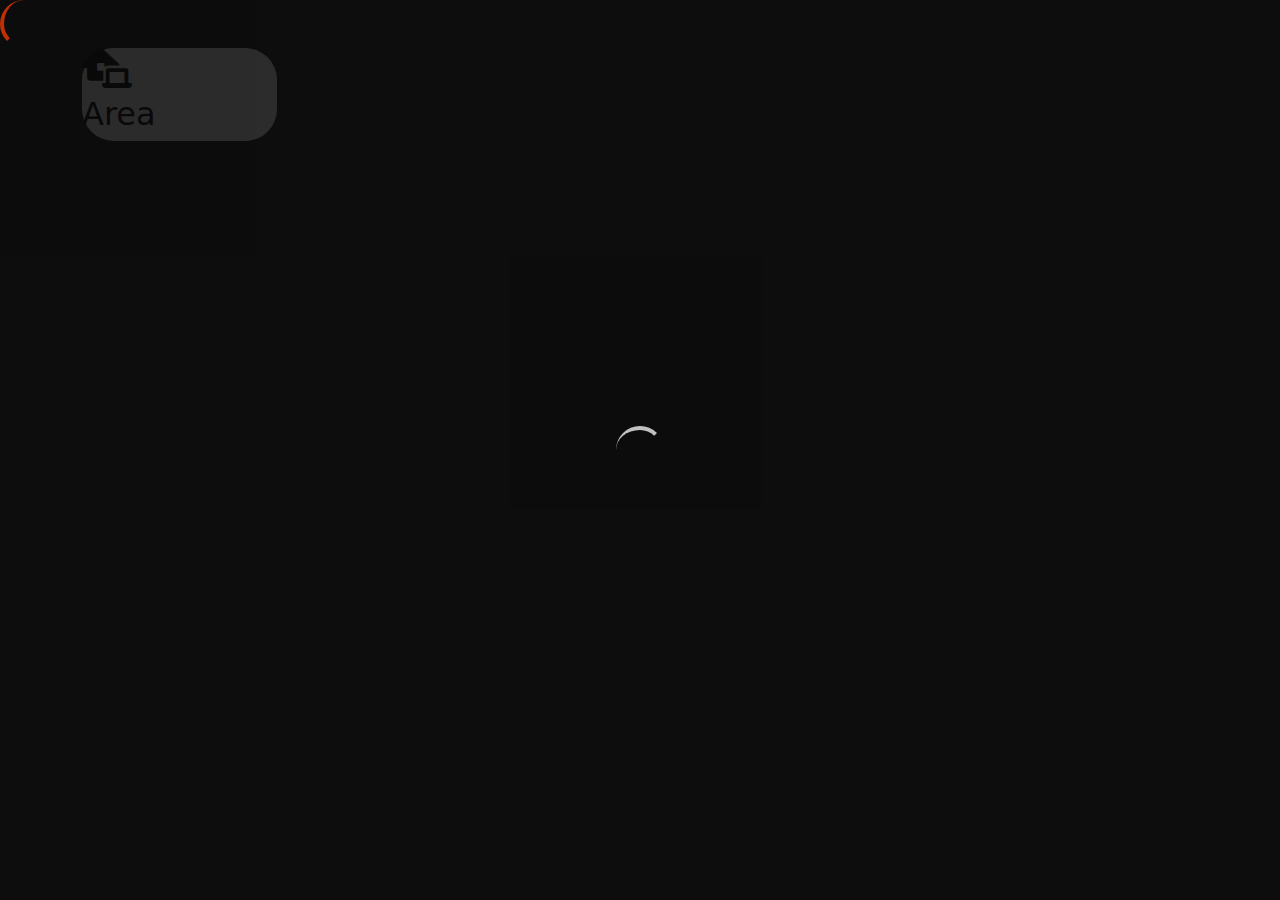
<file: Html/Area.html>
<!DOCTYPE html>
<html lang="en">
  <head>
    <meta charset="UTF-8" />
    <meta name="viewport" content="width=device-width, initial-scale=1.0" />
    <link rel="stylesheet" href="../CSS/all.min.css" />
    <link rel="stylesheet" href="../CSS/bootstrap.min.css" />
    <link rel="stylesheet" href="../CSS/area.css" />
    <link rel="stylesheet" href="../CSS/loding.css" />
    <title>Document</title>
  </head>
  <body>
    <!--~=============================|> Loading <|=============================  -->
    <div class="loading">
      <span class="loader"></span>
    </div>
    <div class="container py-5">
      <div class="row g-5 fs-3">
        <div class="col-md-3">
          <div class="inner">
            <i class="fa-solid fa-house-laptop fs-1"></i>
            <h2>Area</h2>
          </div>
        </div>
      </div>
    </div>
    <script src="../JS/JQauary.js"></script>
    <script src="../JS/bootstrap.bundle.min.js"></script>
    <script src="../JS/area.js" type="module"></script>
  </body>
</html>
</file>
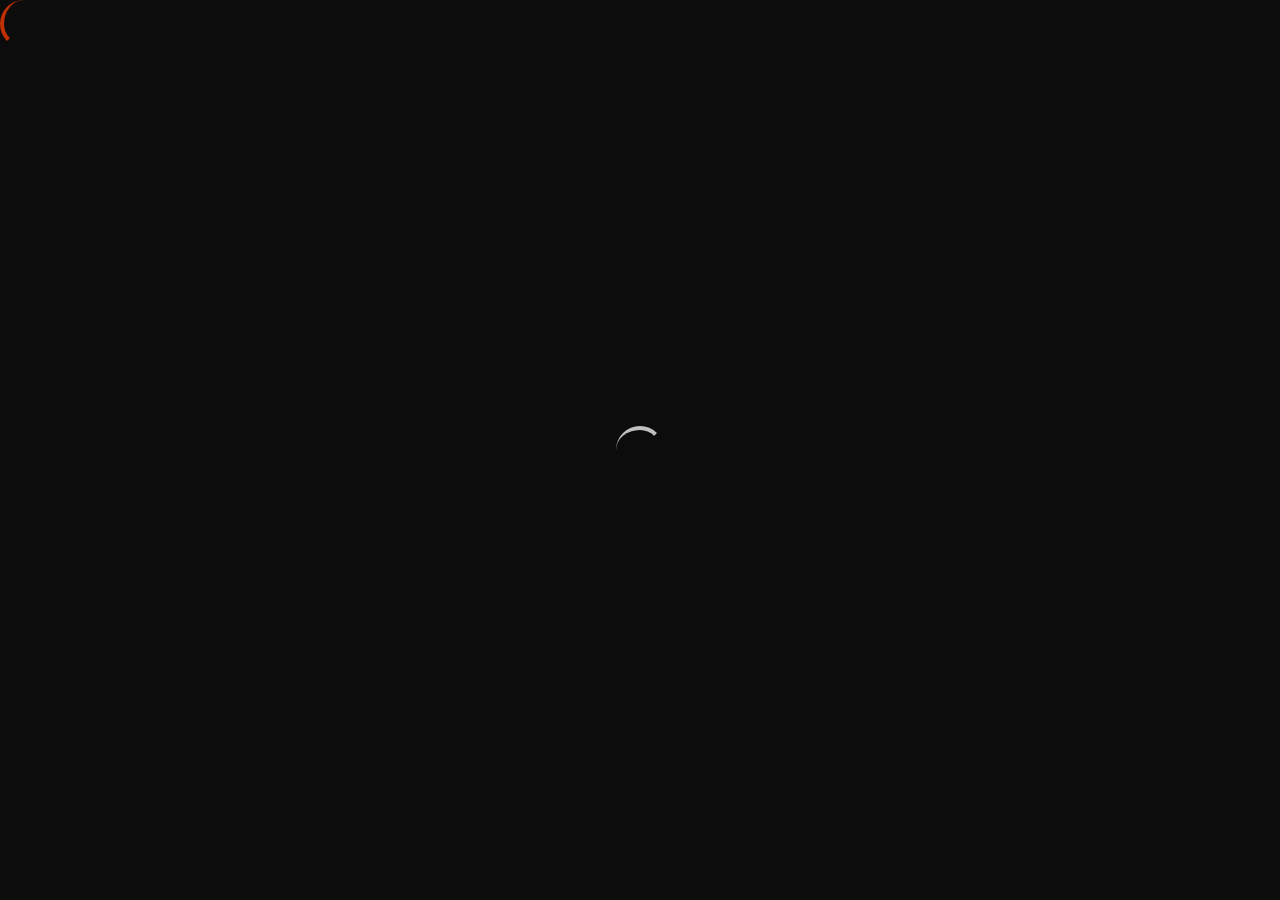
<file: Html/Categories.html>
<!DOCTYPE html>
<html lang="en">
  <head>
    <meta charset="UTF-8" />
    <meta name="viewport" content="width=device-width, initial-scale=1.0" />
    <link rel="stylesheet" href="../CSS/all.min.css" />
    <link rel="stylesheet" href="../CSS/bootstrap.min.css" />
    <link rel="stylesheet" href="../CSS/Categories.css" />
    <link rel="stylesheet" href="../CSS/loding.css" />
    <title>Document</title>
  </head>
  <body>
    <!--~=============================|> Loading <|=============================  -->
    <div class="loading">
      <span class="loader"></span>
    </div>
    <section>
      <div class="container">
        <div class="row g-5"></div>
      </div>
    </section>
    <script src="../JS/JQauary.js"></script>
    <script src="../JS/bootstrap.bundle.min.js"></script>
    <script src="../JS/Categories.js" type="module"></script>
  </body>
</html>
</file>
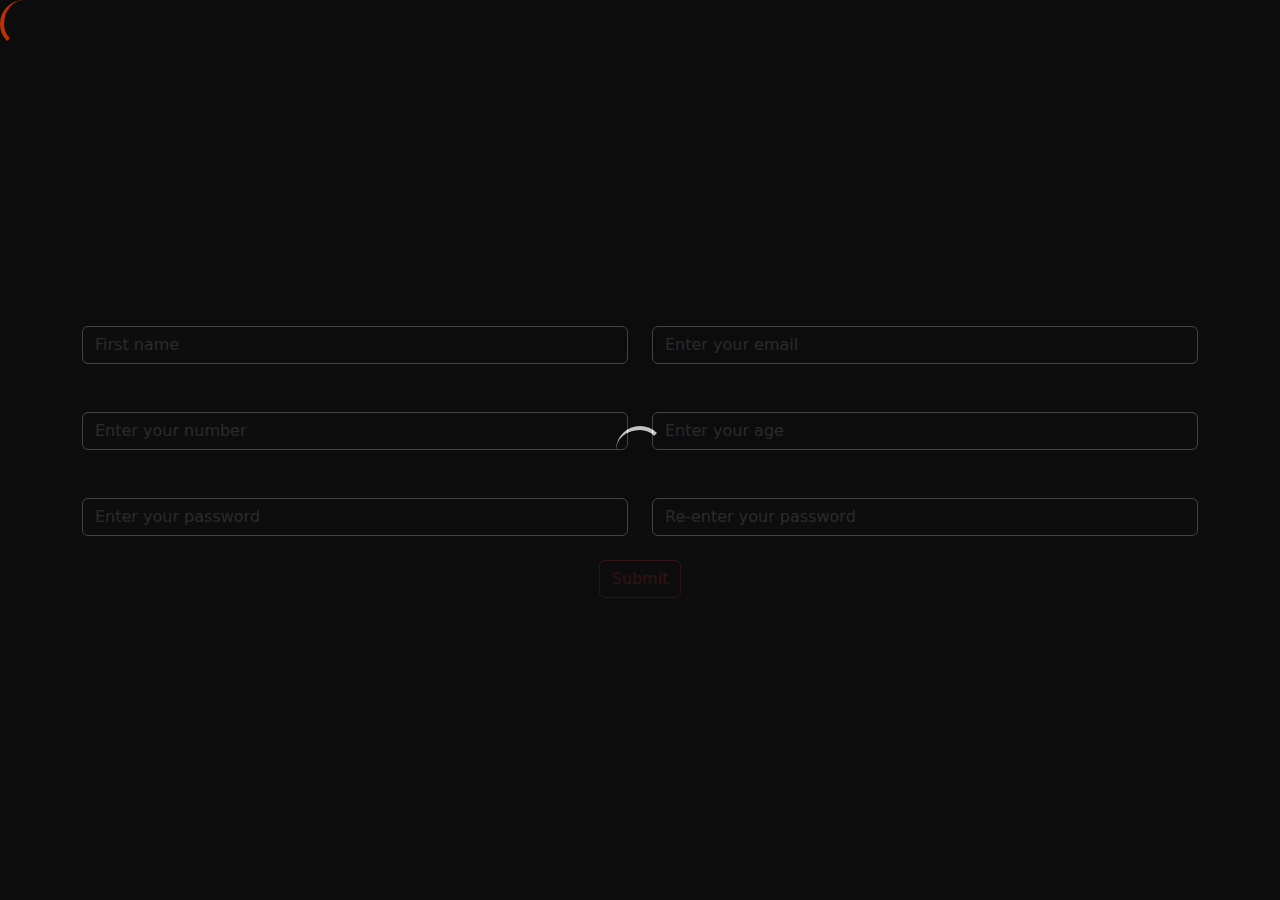
<file: Html/connect us.html>
<!DOCTYPE html>
<html lang="en">
  <head>
    <meta charset="UTF-8" />
    <meta name="viewport" content="width=device-width, initial-scale=1.0" />
    <link rel="stylesheet" href="../CSS/all.min.css" />
    <link rel="stylesheet" href="../CSS/bootstrap.min.css" />
    <link rel="stylesheet" href="../CSS/connect us.css" />
    <link rel="stylesheet" href="../CSS/loding.css" />
    <title>Contact Us</title>
  </head>
  <body>
    <!-- ~================================|> Loading <|============================= -->
    <div class="loading">
      <span class="loader"></span>
    </div>
    <div class="container">
      <form id="contact-form">
        <div class="row">
          <div class="col py-4">
            <label for="first-name" class="visually-hidden">First name</label>
            <input
              type="text"
              id="first-name"
              name="firstName"
              class="form-control"
              placeholder="First name"
              required
            />
            <p class="d-none text-danger">Enter a valid name</p>
          </div>
          <div class="col py-4">
            <label for="email" class="visually-hidden">Email</label>
            <input
              type="email"
              id="email"
              name="email"
              class="form-control"
              placeholder="Enter your email"
              required
            />
            <p class="d-none text-danger">Enter a valid email</p>
          </div>
        </div>
        <div class="row">
          <div class="col py-4">
            <label for="phone" class="visually-hidden">Phone Number</label>
            <input
              type="tel"
              id="phone"
              name="phone"
              class="form-control"
              placeholder="Enter your number"
              required
            />
            <p class="d-none text-danger">Enter a valid number</p>
          </div>
          <div class="col py-4">
            <label for="age" class="visually-hidden">Age</label>
            <input
              type="number"
              id="age"
              name="age"
              class="form-control"
              placeholder="Enter your age"
              required
            />
            <p class="d-none text-danger">Enter a valid age</p>
          </div>
        </div>
        <div class="row">
          <div class="col py-4">
            <label for="password" class="visually-hidden">Password</label>
            <input
              type="password"
              id="password"
              name="password"
              class="form-control"
              placeholder="Enter your password"
              required
            />
            <p class="d-none text-danger">Enter a valid password</p>
          </div>
          <div class="col py-4">
            <label for="re-password" class="visually-hidden"
              >Re-enter Password</label
            >
            <input
              type="password"
              id="re-password"
              name="rePassword"
              class="form-control"
              placeholder="Re-enter your password"
              required
            />
            <p class="d-none text-danger">Passwords must match</p>
          </div>
        </div>
        <div class="d-flex justify-content-center">
          <button type="submit" class="btn btn-outline-danger" disabled>
            Submit
          </button>
        </div>
      </form>
    </div>
    <script src="../JS/JQauary.js"></script>
    <script src="../JS/bootstrap.bundle.min.js"></script>
    <script src="../JS/connect us.js" type="module"></script>
  </body>
</html>
</file>
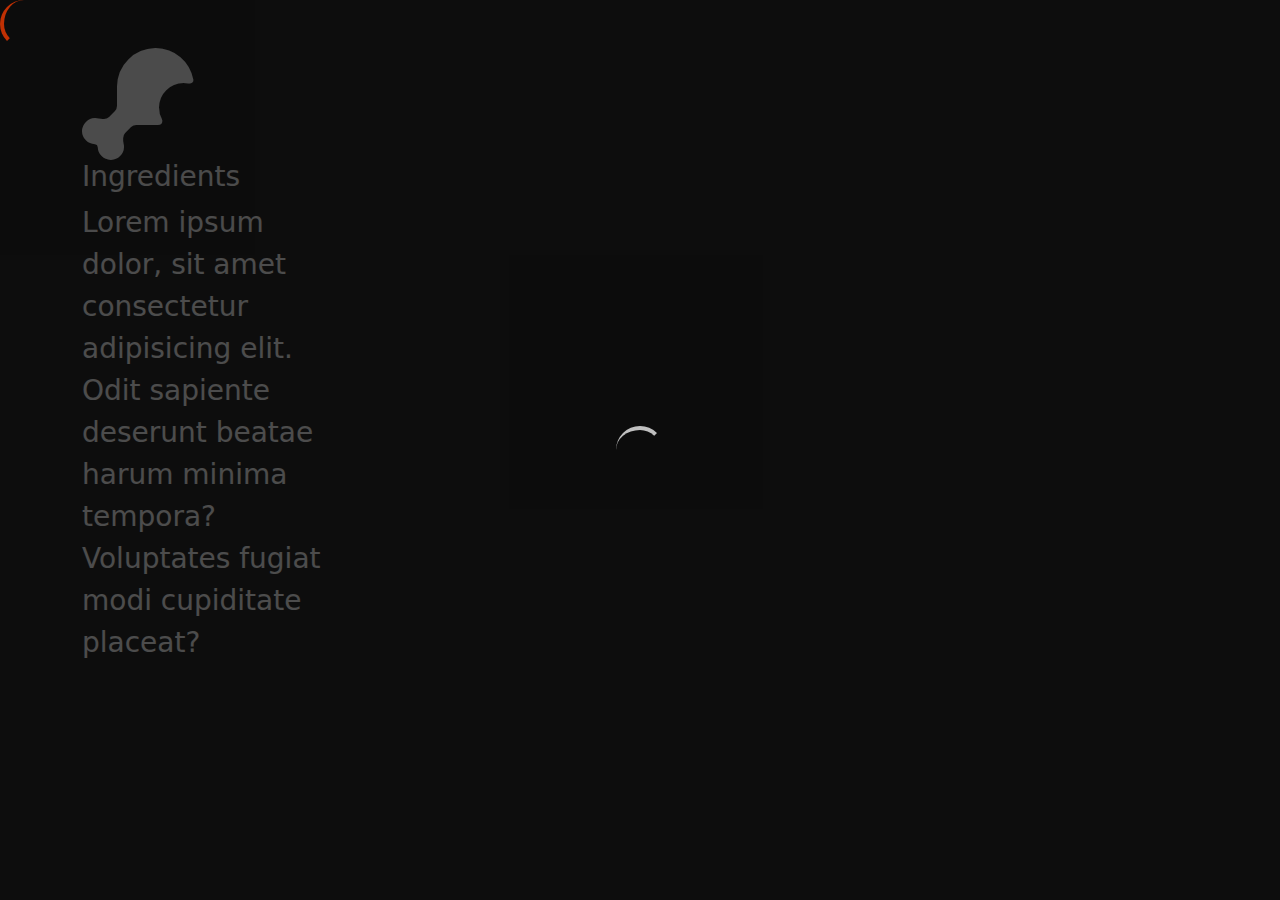
<file: Html/ingredients.html>
<!DOCTYPE html>
<html lang="en">
  <head>
    <meta charset="UTF-8" />
    <meta name="viewport" content="width=device-width, initial-scale=1.0" />
    <link rel="stylesheet" href="../CSS/all.min.css" />
    <link rel="stylesheet" href="../CSS/bootstrap.min.css" />
    <link rel="stylesheet" href="../CSS/area.css" />
    <link rel="stylesheet" href="../CSS/loding.css" />
    <title>Document</title>
  </head>
  <body>
    <!--~=============================|> Loading <|=============================  -->
    <div class="loading">
      <span class="loader"></span>
    </div>
    <div class="container py-5">
      <div class="row g-5 fs-3">
        <div class="col-md-3">
          <div class="inner">
            <i class="fa-solid fa-drumstick-bite fa-4x"></i>
            <h3>Ingredients</h3>
            <p>
              Lorem ipsum dolor, sit amet consectetur adipisicing elit. Odit
              sapiente deserunt beatae harum minima tempora? Voluptates fugiat
              modi cupiditate placeat?
            </p>
          </div>
        </div>
      </div>
    </div>
    <script src="../JS/JQauary.js"></script>
    <script src="../JS/bootstrap.bundle.min.js"></script>
    <script src="../JS/ingredients.js" type="module"></script>
  </body>
</html>
</file>
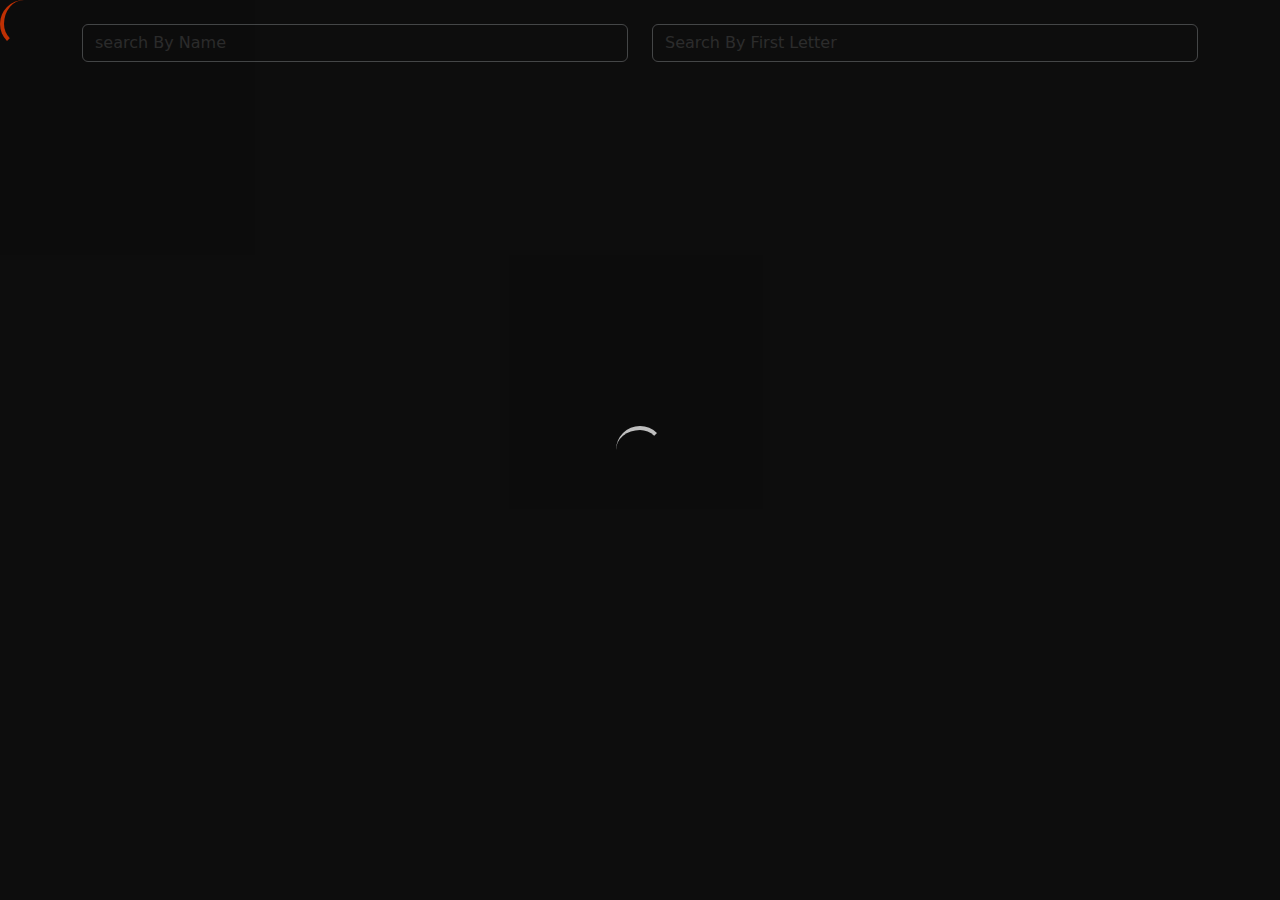
<file: Html/search.html>
<!DOCTYPE html>
<html lang="en">
  <head>
    <meta charset="UTF-8" />
    <meta name="viewport" content="width=device-width, initial-scale=1.0" />
    <title>Document</title>
    <link rel="stylesheet" href="../CSS/all.min.css" />
    <link rel="stylesheet" href="../CSS/bootstrap.min.css" />
    <link rel="stylesheet" href="../CSS/styleForSearch.css" />
    <link rel="stylesheet" href="../CSS/loding.css" />
  </head>
  <body>
    <!-- ~================================|> Loading <|============================= -->
    <div class="loading">
      <span class="loader"></span>
    </div>
    <div class="container py-4">
      <div class="row">
        <div class="col">
          <input
            type="text"
            class="form-control"
            placeholder="search By Name"
            aria-label="First name"
          />
        </div>
        <div class="col">
          <input
            type="text"
            class="form-control"
            placeholder="Search By First Letter"
            aria-label="Last name"
          />
        </div>
      </div>
    </div>
    <div class="container py-5">
      <div class="row display g-5"></div>
    </div>
    <script src="../JS/JQauary.js"></script>
    <script src="../JS/bootstrap.bundle.min.js"></script>
    <script src="../JS/search.js" type="module"></script>
  </body>
</html>
</file>
<file: CSS/area.css>
@layer CSS {
  body {
    background-color: #0d0d0d;
    color: #fff;
  }
  .inner:hover {
    cursor: pointer;
  }
  .loader {
    width: 48px;
    height: 48px;
    border-radius: 50%;
    display: inline-block;
    border-top: 4px solid #fff;
    border-right: 4px solid transparent;
    box-sizing: border-box;
    animation: rotation 1s linear infinite;
  }
  .loader::after {
    content: "";
    box-sizing: border-box;
    position: absolute;
    left: 0;
    top: 0;
    width: 48px;
    height: 48px;
    border-radius: 50%;
    border-left: 4px solid #ff3d00;
    border-bottom: 4px solid transparent;
    animation: rotation 0.5s linear infinite reverse;
  }
  @keyframes rotation {
    0% {
      transform: rotate(0deg);
    }
    100% {
      transform: rotate(360deg);
    }
  }
}
</file>
<file: CSS/loding.css>
@layer loading {
  .loading {
    position: fixed;
    top: 0;
    left: 0;
    width: 100%;
    height: 100%;
    background-color: #0d0d0d;
    z-index: 9999;
    display: flex;
    align-items: center;
    justify-content: center;
  }
  body {
    overflow: hidden;
  }
}
</file>
<file: CSS/Categories.css>
@layer CSS {
  body {
    background-color: #0d0d0d;
  }
  img,
  img + .inner {
    cursor: pointer;
  }
  .inner {
    width: calc(100% - 24px);
    height: 100%;
    background-image: linear-gradient(
      rgba(255, 255, 255, 0.5),
      rgba(255, 255, 255, 0.5)
    );

    top: 100%;
    transition: all 0.5s;
    border-radius: 32px;
  }
  .col-md-3:hover .inner {
    top: 0;
  }
  section {
    padding-block: 3rem;
  }
  .loader {
    width: 48px;
    height: 48px;
    border-radius: 50%;
    display: inline-block;
    border-top: 4px solid #fff;
    border-right: 4px solid transparent;
    box-sizing: border-box;
    animation: rotation 1s linear infinite;
  }
  .loader::after {
    content: "";
    box-sizing: border-box;
    position: absolute;
    left: 0;
    top: 0;
    width: 48px;
    height: 48px;
    border-radius: 50%;
    border-left: 4px solid #ff3d00;
    border-bottom: 4px solid transparent;
    animation: rotation 0.5s linear infinite reverse;
  }
  @keyframes rotation {
    0% {
      transform: rotate(0deg);
    }
    100% {
      transform: rotate(360deg);
    }
  }
}
</file>
<file: CSS/connect us.css>
@layer {
  body {
    background-color: #0d0d0d;
    color: white;
  }
  input {
    background-color: transparent;
    color: white;
    &::placeholder {
      color: gray;
    }
  }
  .container {
    display: flex;
    justify-content: center;
    flex-direction: column;
    height: 100vh;
    .btn {
      width: fit-content;
    }
  }
  .loader {
    width: 48px;
    height: 48px;
    border-radius: 50%;
    display: inline-block;
    border-top: 4px solid #fff;
    border-right: 4px solid transparent;
    box-sizing: border-box;
    animation: rotation 1s linear infinite;
  }
  .loader::after {
    content: "";
    box-sizing: border-box;
    position: absolute;
    left: 0;
    top: 0;
    width: 48px;
    height: 48px;
    border-radius: 50%;
    border-left: 4px solid #ff3d00;
    border-bottom: 4px solid transparent;
    animation: rotation 0.5s linear infinite reverse;
  }
  @keyframes rotation {
    0% {
      transform: rotate(0deg);
    }
    100% {
      transform: rotate(360deg);
    }
  }
}
</file>
<file: CSS/styleForSearch.css>
@layer CSS {
  body {
    background-color: #0d0d0d;
  }
  input {
    background-color: transparent;
    color: white;
    &::placeholder {
      color: gray;
    }
  }
  .loader {
    width: 48px;
    height: 48px;
    border-radius: 50%;
    display: inline-block;
    border-top: 4px solid #fff;
    border-right: 4px solid transparent;
    box-sizing: border-box;
    animation: rotation 1s linear infinite;
  }
  .loader::after {
    content: "";
    box-sizing: border-box;
    position: absolute;
    left: 0;
    top: 0;
    width: 48px;
    height: 48px;
    border-radius: 50%;
    border-left: 4px solid #ff3d00;
    border-bottom: 4px solid transparent;
    animation: rotation 0.5s linear infinite reverse;
  }
  @keyframes rotation {
    0% {
      transform: rotate(0deg);
    }
    100% {
      transform: rotate(360deg);
    }
  }
}
</file>
